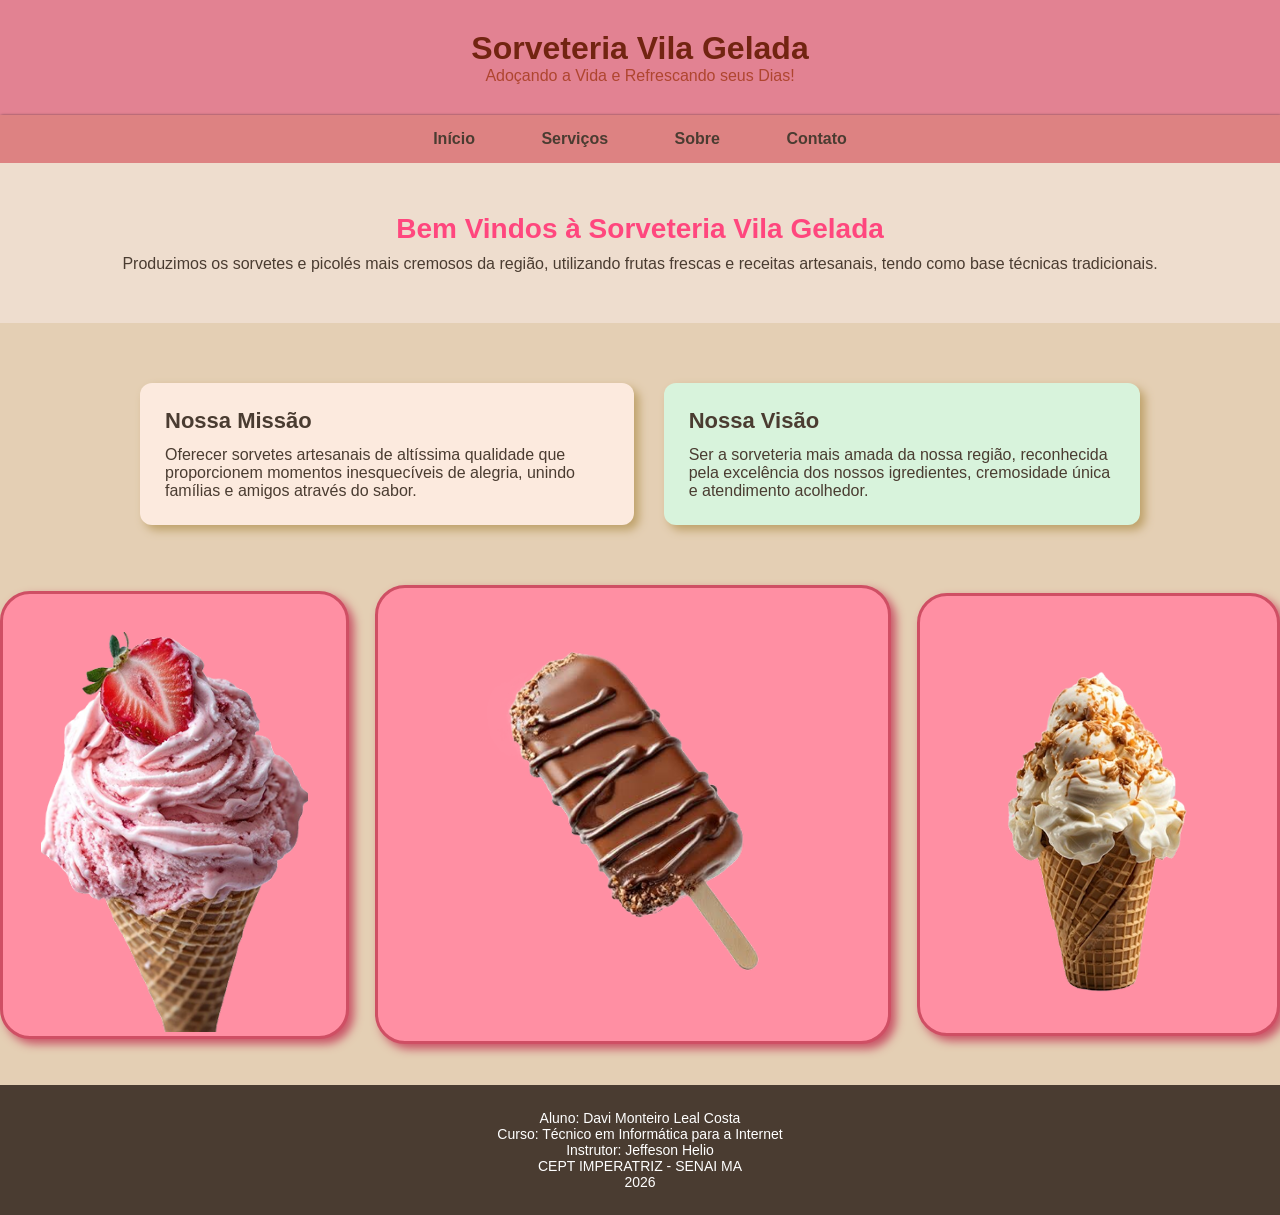
<file: index.html>
<!DOCTYPE html>
<html lang="pt-br">
<head>
    <meta charset="UTF-8">
    <meta name="viewport" content="width=device-width, initial-scale=1.0">
    <title> Vila Gelada</title>
    <link rel="stylesheet" href="style.css">
</head>
<body>
    <header>
        <div class="cabecalho">
            <h1>Sorveteria Vila Gelada</h1>
            <p>Adoçando a Vida e Refrescando seus Dias!</p>
        </div>
    </header>
    <div class="menu">
        <a href="index.html">Início</a>
        <a href="servicos.html">Serviços</a>
        <a href="sobre.html">Sobre</a>
        <a href="contatos.html">Contato</a>
    </div>
    <div class="banner">
        <h2>Bem Vindos à Sorveteria Vila Gelada</h2>
        <p>Produzimos os sorvetes e picolés mais cremosos da região, utilizando frutas frescas e receitas artesanais, tendo como base técnicas tradicionais.</p>
    </div>
    <div class="conteudo_principal">
        <div class="missao">
            <h3>Nossa Missão</h3>
            <p>Oferecer sorvetes artesanais de altíssima qualidade que proporcionem momentos inesquecíveis de alegria, unindo famílias e amigos através do sabor.</p>
        </div>
        <div class="visao">
            <h3>Nossa Visão</h3>
            <p>Ser a sorveteria mais amada da nossa região, reconhecida pela excelência dos nossos igredientes, cremosidade única e atendimento acolhedor.</p>
        </div>
    </div>
    <div class="galeria">
        <div class="imagem1">
            <img src="img/morango.png" alt="sorvete de morango" width="100%">
        </div>
        <div class="imagem2">
            <img src="img/chocolate.png" alt="picolé de chocolate" width="88%">
        </div>
        <div class="imagem3">
            <img src="img/baunilha.png" alt="sorvete de baunilha" width="78%">
        </div>
    </div>
    <br>
    <br>
    <footer>
        <div class="rodape">
            <p>Aluno: Davi Monteiro Leal Costa</p>
            <p>Curso: Técnico em Informática para a Internet</p>
            <p>Instrutor: Jeffeson Helio</p>
            <p>CEPT IMPERATRIZ - SENAI MA</p>
            <p>2026</p>
        </div>
    </footer>
</body>
</html>
</file>
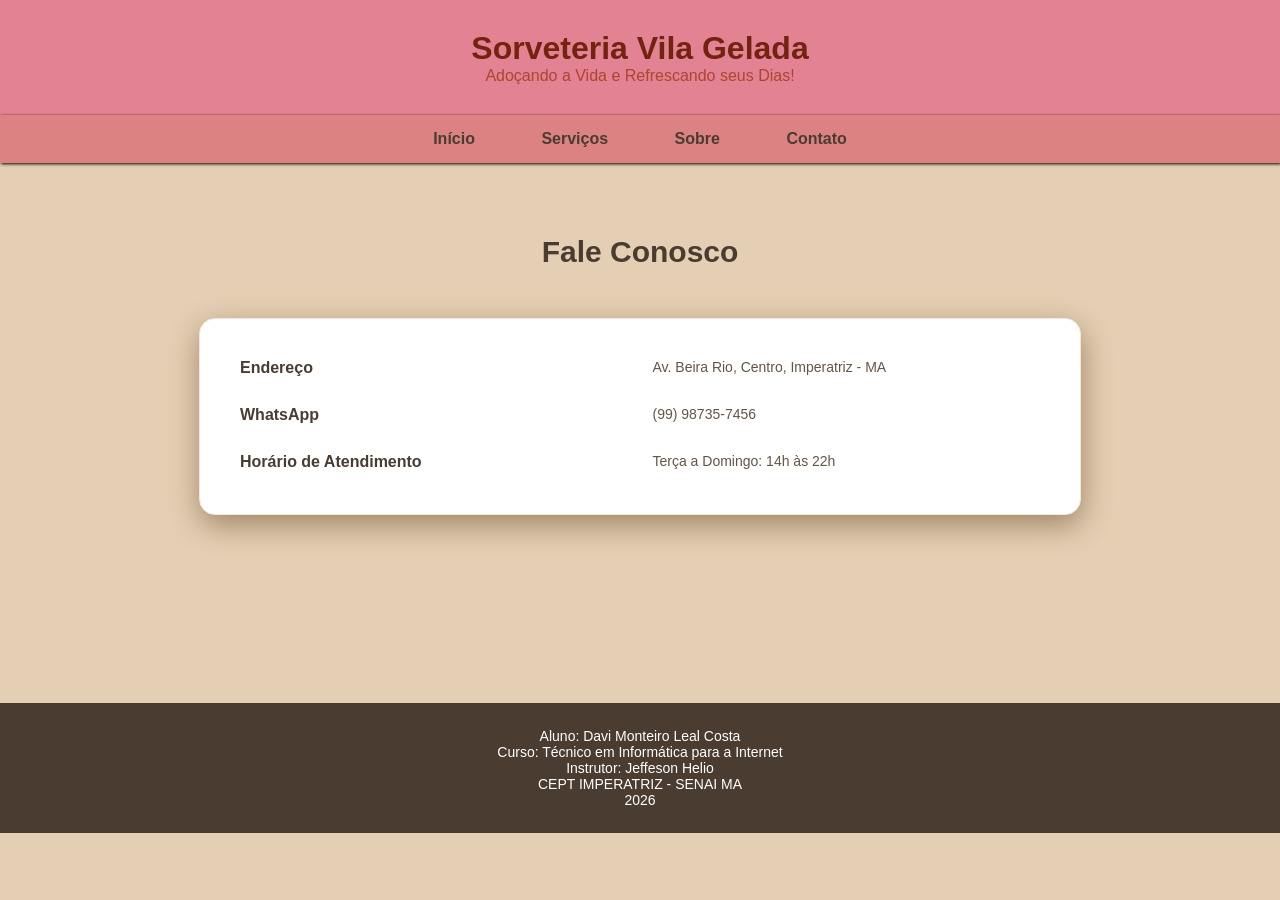
<file: contatos.html>
<!DOCTYPE html>
<html lang="pt-br">
<head>
    <meta charset="UTF-8">
    <meta name="viewport" content="width=device-width, initial-scale=1.0">
    <title> Vila Gelada</title>
    <link rel="stylesheet" href="style.css">
</head>
<body>
    <header>
        <div class="cabecalho">
            <h1>Sorveteria Vila Gelada</h1>
            <p>Adoçando a Vida e Refrescando seus Dias!</p>
        </div>
    </header>
    <div class="menu">
        <a href="index.html">Início</a>
        <a href="servicos.html">Serviços</a>
        <a href="sobre.html">Sobre</a>
        <a href="contatos.html">Contato</a>
    </div>
    <br>
    <br>
    <br>
    <br>
    <div class="conteudo_contatos">
        <h2>Fale Conosco</h2>
        <br>
        <br>
        <div class="item_contatos">
            <h3>Endereço</h3>
            <p>Av. Beira Rio, Centro, Imperatriz - MA</p>
            <h3>WhatsApp</h3>
            <p>(99) 98735-7456</p>
            <h3>Horário de Atendimento</h3>
            <p>Terça a Domingo: 14h às 22h</p>
        </div>
    </div>
    <br>
    <br>
    <br>
    <br>
    <footer class="rodape_contatos">
        <div class="rodape">
            <p>Aluno: Davi Monteiro Leal Costa</p>
            <p>Curso: Técnico em Informática para a Internet</p>
            <p>Instrutor: Jeffeson Helio</p>
            <p>CEPT IMPERATRIZ - SENAI MA</p>
            <p>2026</p>
        </div>
    </footer>
</body>
</html>
</file>
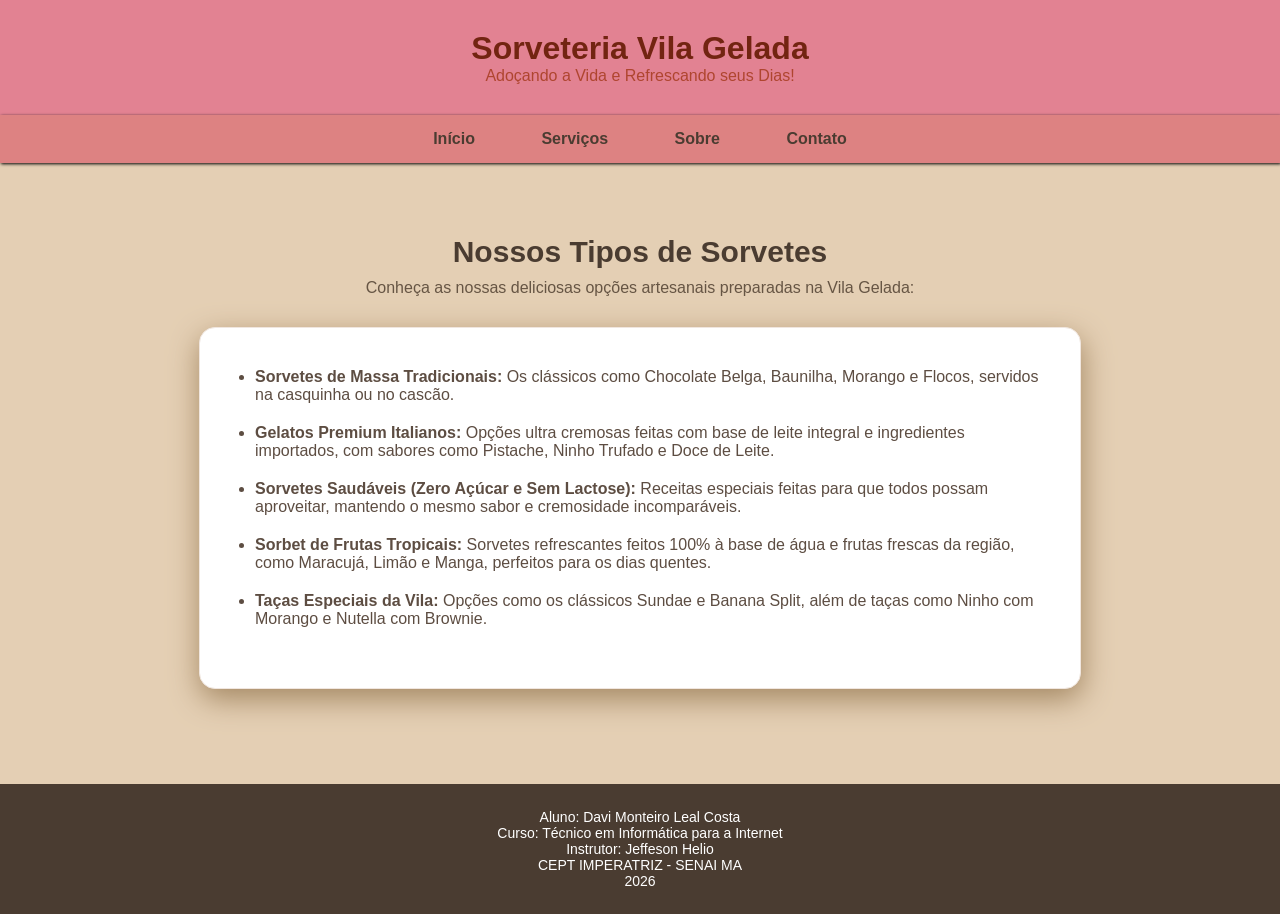
<file: servicos.html>
<!DOCTYPE html>
<html lang="pt-br">
<head>
    <meta charset="UTF-8">
    <meta name="viewport" content="width=device-width, initial-scale=1.0">
    <title> Vila Gelada</title>
    <link rel="stylesheet" href="style.css">
</head>
<body>
    <header>
        <div class="cabecalho">
            <h1>Sorveteria Vila Gelada</h1>
            <p>Adoçando a Vida e Refrescando seus Dias!</p>
        </div>
    </header>
    <div class="menu">
        <a href="index.html">Início</a>
        <a href="servicos.html">Serviços</a>
        <a href="sobre.html">Sobre</a>
        <a href="contatos.html">Contato</a>
    </div>
    <br>
    <br>
    <br>
    <br>
    <div id="servicos" class="conteudo_servicos">
        <h2>Nossos Tipos de Sorvetes</h2>
        <p>Conheça as nossas deliciosas opções artesanais preparadas na Vila Gelada:</p>
        <div class="item_servicos">
            <ul>
                <li><strong>Sorvetes de Massa Tradicionais:</strong> Os clássicos como Chocolate Belga, Baunilha, Morango e Flocos, servidos na casquinha ou no cascão.</li>
                <li><strong>Gelatos Premium Italianos:</strong> Opções ultra cremosas feitas com base de leite integral e ingredientes importados, com sabores como Pistache, Ninho Trufado e Doce de Leite.</li>
                <li><strong>Sorvetes Saudáveis (Zero Açúcar e Sem Lactose):</strong> Receitas especiais feitas para que todos possam aproveitar, mantendo o mesmo sabor e cremosidade incomparáveis.</li>
                <li><strong>Sorbet de Frutas Tropicais:</strong> Sorvetes refrescantes feitos 100% à base de água e frutas frescas da região, como Maracujá, Limão e Manga, perfeitos para os dias quentes.</li>
                <li><strong>Taças Especiais da Vila:</strong> Opções como os clássicos Sundae e Banana Split, além de taças como Ninho com Morango e Nutella com Brownie.</li>
            </ul>
        </div>
    </div>
    <br>
    <footer class="rodape_servicos">
        <div class="rodape">
            <p>Aluno: Davi Monteiro Leal Costa</p>
            <p>Curso: Técnico em Informática para a Internet</p>
            <p>Instrutor: Jeffeson Helio</p>
            <p>CEPT IMPERATRIZ - SENAI MA</p>
            <p>2026</p>
        </div>
    </footer>
</body>
</html>
</file>
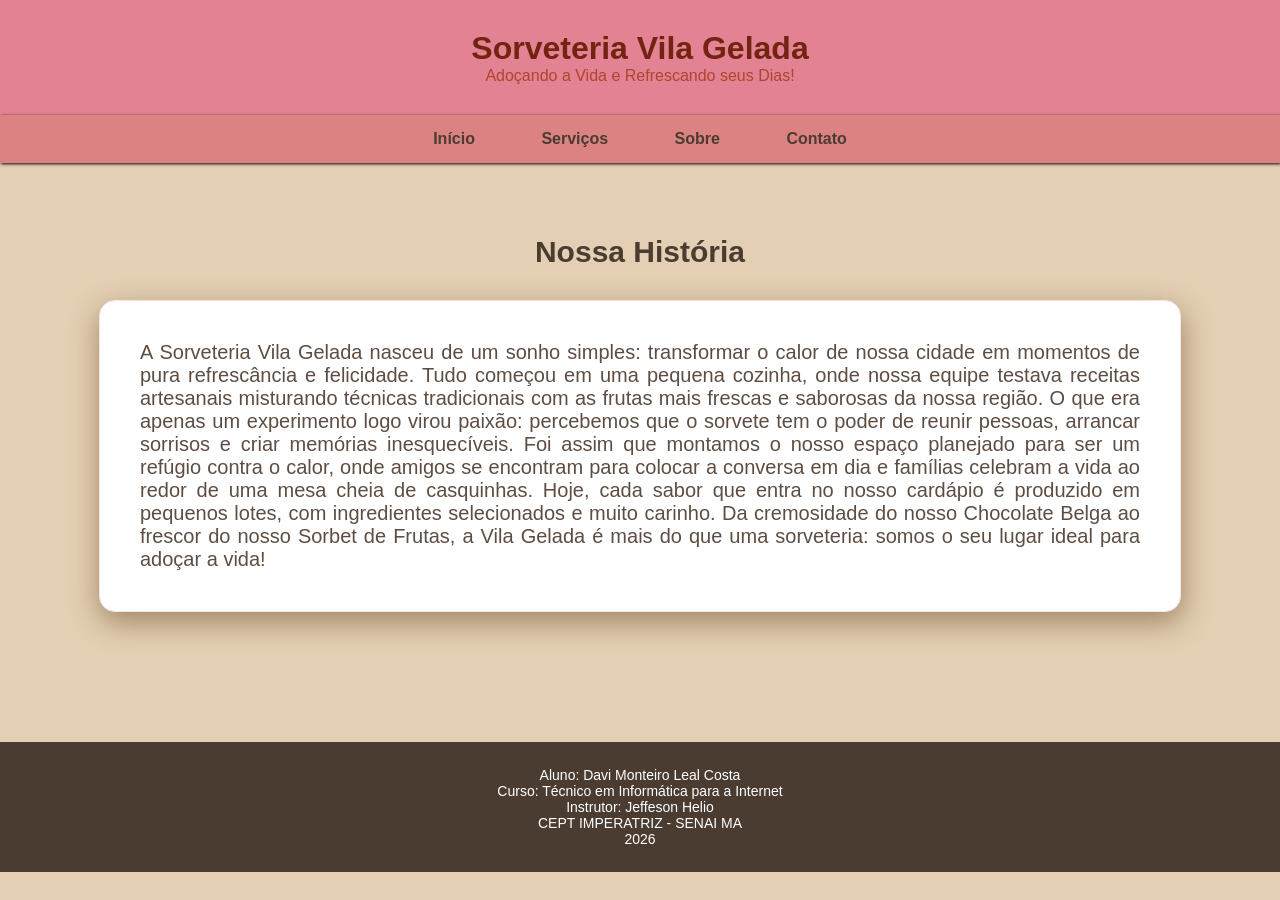
<file: sobre.html>
<!DOCTYPE html>
<html lang="pt-br">
<head>
    <meta charset="UTF-8">
    <meta name="viewport" content="width=device-width, initial-scale=1.0">
    <title> Vila Gelada</title>
    <link rel="stylesheet" href="style.css">
</head>
<body>
    <header>
        <div class="cabecalho">
            <h1>Sorveteria Vila Gelada</h1>
            <p>Adoçando a Vida e Refrescando seus Dias!</p>
        </div>
    </header>
    <div class="menu">
        <a href="index.html">Início</a>
        <a href="servicos.html">Serviços</a>
        <a href="sobre.html">Sobre</a>
        <a href="contatos.html">Contato</a>
    </div>
    <br>
    <br>
    <br>
    <br>
    <div class="conteudo_sobre">
        <h2>Nossa História</h2>
        <br>
        <div class="item_sobre">
            <p>A Sorveteria Vila Gelada nasceu de um sonho simples: transformar o calor de nossa cidade em momentos de pura refrescância e felicidade. Tudo começou em uma pequena cozinha, onde nossa equipe testava receitas artesanais misturando técnicas tradicionais com as frutas mais frescas e saborosas da nossa região. O que era apenas um experimento logo virou paixão: percebemos que o sorvete tem o poder de reunir pessoas, arrancar sorrisos e criar memórias inesquecíveis. Foi assim que montamos o nosso espaço planejado para ser um refúgio contra o calor, onde amigos se encontram para colocar a conversa em dia e famílias celebram a vida ao redor de uma mesa cheia de casquinhas. Hoje, cada sabor que entra no nosso cardápio é produzido em pequenos lotes, com ingredientes selecionados e muito carinho. Da cremosidade do nosso Chocolate Belga ao frescor do nosso Sorbet de Frutas, a Vila Gelada é mais do que uma sorveteria: somos o seu lugar ideal para adoçar a vida!</p>
        </div>
    </div>
    <br>
    <br>
    <br>
    <br>
    <footer class="rodape_sobre">
        <div class="rodape">
            <p>Aluno: Davi Monteiro Leal Costa</p>
            <p>Curso: Técnico em Informática para a Internet</p>
            <p>Instrutor: Jeffeson Helio</p>
            <p>CEPT IMPERATRIZ - SENAI MA</p>
            <p>2026</p>
        </div>
    </footer>
</body>
</html>
</file>
<file: style.css>
/*Configurações de Todo o Site*/
*{
    margin: 0;
    padding: 0;
    font-family:'Segoe UI', Tahoma, Geneva, Verdana, sans-serif; /*Define a fonte para todo o site*/
}
/*Configurações do Corpo*/
body{
    background-color: rgb(228, 207, 180); /*Serve para definir a cor de fundo de todo do corpo do site*/
    color: #4a3c31;
}
/*Cofigurações do Cabeçalho*/
header{
    background-color: rgb(226, 130, 146); /*Define uma cor de fundo específica para o cabeçalho*/
    color: #fef5d1;
    text-align: center;
    padding: 30px;
}
header h1{
    color: #722411; /*Serve para determinar uma cor específica ao texto*/
    font-size: 32px;
}
header p{
    opacity: 0.9; /*Utiliza-se para reduzir minimamente a visibilidade do parágrafo*/
    color: #aa3f25;
}
/*Configurações do Menu de Navegação*/
.menu{
    background-color: #dd8282;
    padding: 15px;
    text-align: center;
    box-shadow: 1px 1px 3px black; /*Sombra para destacar a caixa do menu*/
}
.menu a{
    text-decoration: none; /*Coloca-se para retirar a sublinhação das palavras*/
    color: #4a3c31;
    font-weight: bold;
    margin: 15px;
    padding: 8px 16px;
    border-radius: 100px;
    transition: 0.3s;
}
.menu a:hover{ /*Quando passar o mouse por cima do menu, ele irá mudar a cor do fundo e do texto*/
    background-color: #ffcad4;
    color: #ffffff;
}
/*Configurações do Banner*/
.banner{
    background-color: #eeddce;
    text-align: center; /*Alinha-se o texto ao centro*/
    padding: 50px;
}
.banner h2{
    font-size: 28px;
    margin-bottom: 10px; /*Define-se uma margem específica para o banner*/
    color: #ff477e;
}
/*Configurações do Conteúdo Principal*/
.conteudo_principal{
    display: flex;
    justify-content: center; /*Alinha todos os items flexíveis ao centro*/
    gap: 30px;
    max-width: 1000px;
    margin: 40px auto;
    padding: 20px;
}
.missao{
    background-color: #fceade;
    padding: 25px;
    border-radius: 12px;
    box-shadow: 5px 5px 10px rgb(190, 161, 105);
}
.visao{
    background-color: #d8f3dc;
    padding: 25px;
    border-radius: 12px;
    box-shadow: 5px 5px 10px rgb(190, 161, 105);
}
.conteudo_principal h3{
    margin-bottom: 12px;
    font-size: 22px;
    color: #4a3c31;
}
/*Configurações da Galeria*/
.galeria{
    display: flex;
    align-items: center;
    justify-content: center;
}
.imagem1{
    background-color: #ff8fa3;
    text-align: center;
    border: solid 3px rgb(207, 79, 100);
    border-radius: 30px;
    box-shadow: 5px 5px 10px rgb(201, 83, 102);
    padding-top: 3%;
    padding-left: 3%;
    padding-right: 3%;
    margin-right: 2%;
}
.imagem2{
    background-color: #ff8fa3;
    text-align: center;
    border: solid 3px rgb(207, 79, 100);
    border-radius: 30px;
    box-shadow: 5px 5px 10px rgb(201, 83, 102);
}
.imagem3{
    background-color: #ff8fa3;
    text-align: center;
    border: solid 3px rgb(207, 79, 100);
    border-radius: 30px;
    box-shadow: 5px 5px 10px rgb(201, 83, 102);
    padding-top: 3%; /*Utiliza-se para definir o preenchimento da terceira imagem*/
    margin-left: 2%;
}
/*Configurações do Rodapé*/
footer{
    background-color: #4a3c31;
    color: #ffffff;
    text-align: center;
    padding: 25px;
    margin-top: 5px;
    font-size: 14px; /*Define-se o tamanho da fonte do rodapé*/
}
/*Configurações dos Serviços*/
.conteudo_servicos h2{
    text-align: center;
    color: #4a3c31;
    font-size: 30px;
    margin-bottom: 10px;
}
.conteudo_servicos p{
    text-align: center;
    color: #665544;
    font-size: 16px;
    margin-bottom: 30px;
}
.item_servicos{
    background-color: #ffffff;
    max-width: 800px;
    margin: 0 auto;
    padding: 40px;
    border-radius: 16px;
    box-shadow: 1px 10px 30px rgb(163, 135, 98);
    border: 1px solid #f0e6df;
}
.item_servicos ul{
    padding-left: 15px;
}
.item_servicos li{
    font-size: 16px;
    color: #5d4d42;
    margin-bottom: 10px;
    padding-bottom: 10px;
}
/*Configurações do Sobre*/
.conteudo_sobre h2{
    text-align: center;
    color: #4a3c31;
    font-size: 30px;
    margin-bottom: 1%;
}
.item_sobre{
    background-color: #ffffff;
    max-width: 1000px;
    margin: auto;
    padding: 40px;
    border-radius: 16px;
    box-shadow: 1px 10px 30px rgb(158, 132, 97);
    border: 1px solid #f2e6df;
    font-size: 20px;
    color: #5d4d42;
    margin-bottom: 20px;
    text-align: justify;
}
/*Configurações dos Contatos*/
.conteudo_contatos h2{
    text-align: center;
    color: #4a3c31;
    font-size: 30px;
    margin-bottom: 1%;
}
.item_contatos{
    background-color: #ffffff;
    max-width: 800px;
    margin: auto;
    padding: 40px;
    border-radius: 16px;
    box-shadow: 1px 10px 30px rgb(160, 134, 101);
    border: 1px solid #f2e6df;
    display: grid;
    grid-template-columns: 1fr 1fr;
    gap: 25px;
}
.item_contatos h3{
    font-size: 16px;
    color: #4a3c31;
    margin-bottom: 1%;
}
.item_contatos p{
    font-size: 14px;
    color: #665544;
}
.rodape_servicos{
    margin-top: 6%;
}
.rodape_sobre{
    margin-top: 3%;
}
.rodape_contatos{
    margin-top: 9%;
}
</file>
